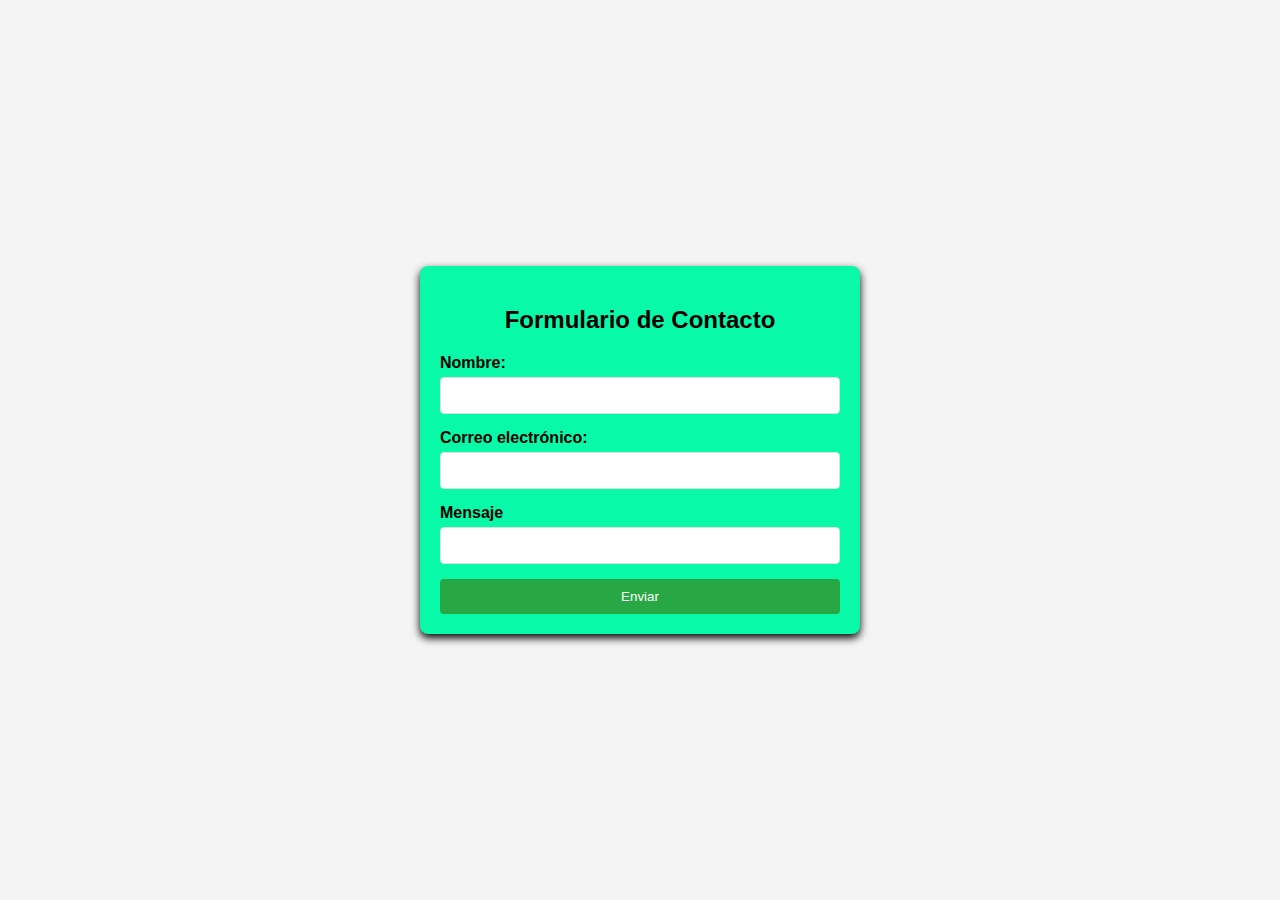
<file: registro.html>
<!DOCTYPE html>
<html lang="es">
<head>
    <meta charset="UTF-8">
    <meta name="viewport" content="width=device-width, initial-scale=1.0">
    <title>Formulario de Registro</title>
    <link rel="stylesheet" href="registro.css">
</head>
<body>
    <div class="container">
        <form class="register-form">
            <h2>Formulario de Contacto</h2>
            <label for="name">Nombre:</label>
            <input type="text" id="name" name="name" required>

            <label for="email">Correo electrónico:</label>
            <input type="email" id="email" name="email" required>

            <label for="message">Mensaje</label>
            <input id="message" name="message" rows="s" required></textarea>

            <button type="submit">Enviar</button>
        </form>
    </div>
</body>
</html>
</file>
<file: registro.css>
/* styles.css */

body {
    font-family: Arial, sans-serif;
    background-color: #f4f4f4;
    display: flex;
    justify-content: center;
    align-items: center;
    height: 100vh;
    margin: 0;
}

.container {
    background-color: #08faa9;
    padding: 20px;
    border-radius: 8px;
    box-shadow: 0 4px 8px ;
    width: 100%;
    max-width: 400px;
}

.register-form {
    display: flex;
    flex-direction: column;
}

.register-form h2 {
    text-align: center;
}

.register-form label {
    margin-bottom: 5px;
    font-weight: bold;
}

.register-form input {
    margin-bottom: 15px;
    padding: 10px;
    border: 1px solid #ddd;
    border-radius: 4px;
}

.register-form button {
    padding: 10px;
    background-color: #28a745;
    color: #fff;
    border: none;
    border-radius: 4px;
    cursor: pointer;
}

.register-form button:hover {
    background-color: #218838;
}
</file>
